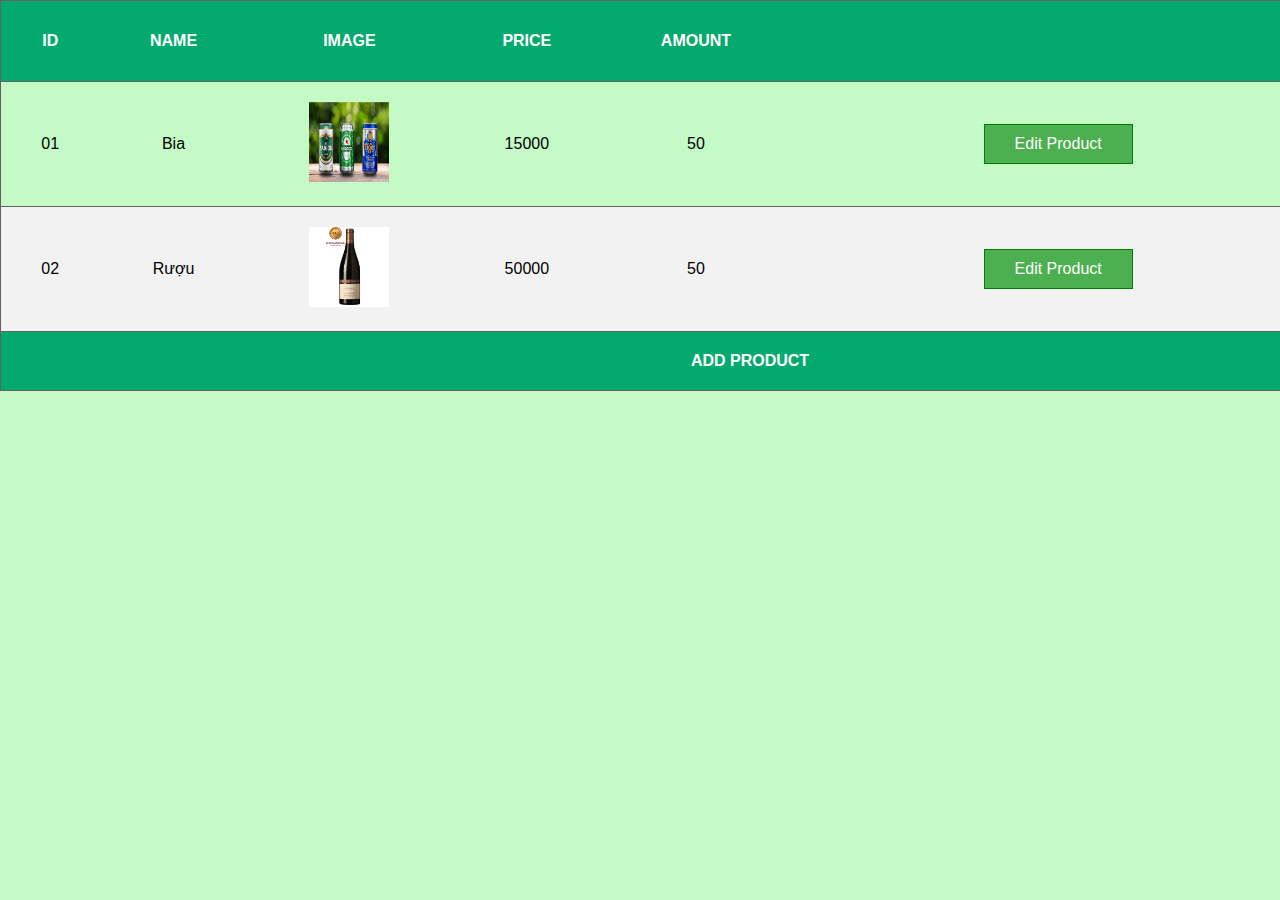
<file: html/table.html>
<!DOCTYPE html>
<html lang="en">

<head>
    <meta charset="UTF-8">
    <meta http-equiv="X-UA-Compatible" content="IE=edge">
    <meta name="viewport" content="width=device-width, initial-scale=1.0">
    <title>Document</title>
    <link rel="stylesheet" href="..\css\makeup.css">
    <link rel="stylesheet" href="..\css\normalize.css">
    <link rel="stylesheet" href="..\css\table.css">
</head>

<body>
    <!-- bảng thêm sản phẩm -->
    <div id="tableAdd">
        <table>
            <tr>
                <th colspan="2">THÊM SẢN PHẨM MỚI</th>
            </tr>
            <tr>
                <td>ID</td>
                <td><input type="number" id="addId"></td>
            </tr>
            <tr>
                <td>Name Product</td>
                <td><input type="text" id="addName"></td>
            </tr>
            <tr>
                <td>Image</td>
                <td><input type="text" id="addImage"></td>
            </tr>
            <tr>
                <td>Price</td>
                <td><input type="text" id="addPrice"></td>
            </tr>
            <tr>
                <td>Amount</td>
                <td><input type="text" id="addAmount"></td>
            </tr>
            <tr>
                <th colspan="2"><button onclick="addProduct()">UPDATE</button></th>
            </tr>
        </table>
    </div>
    <!-- bảng sửa sản phẩm -->
    <div id="tableEdit">
        <table>
            <tr>
                <th colspan="2">SỬA THÔNG TIN SẢN PHẨM</th>
            </tr>
            <tr>
                <td>ID</td>
                <td><input type="number" id="editId"></td>
            </tr>
            <tr>
                <td>Name Product</td>
                <td><input type="text" id="editName"></td>
            </tr>
            <tr>
                <td>Image</td>
                <td><input type="text" id="editImage"></td>
            </tr>
            <tr>
                <td>Price</td>
                <td><input type="text" id="editPrice"></td>
            </tr>
            <tr>
                <td>Amount</td>
                <td><input type="text" id="editAmount"></td>
            </tr>
            <tr>
                <th colspan="2" id="showEditProduct"></th>
            </tr>
        </table>
    </div>
    <!-- bảng sắp xếp -->
    <div id="tableSort">
        <table>
            <tr>
                <th colspan="2">SẮP XẾP SẢN PHẨM</th>
            </tr>
            <tr>
                <td>ID:</td>
                <td><select id="sortId" onchange="sortId()">
                    <option value="big">Cao->Thấp</option>
                    <option value="small">Thấp->Cao</option>
                </select></td>
            </tr>
            <tr>
            <tr>
                <td>Price:</td>
                <td><select id="sortPrice" onchange="sortPrice()">
                    <option value="big">Cao->Thấp</option>
                    <option value="small">Thấp->Cao</option>
                </select></td>
            </tr>
            <tr>
                <td>Amount:</td>
                <td><select id="sortAmount" onchange="sortAmount()">
                    <option value="big">Cao->Thấp</option>
                    <option value="small">Thấp->Cao</option>
                </select></td>
            </tr>
        </table>
    </div>
    <div class="tableProductClass">
        <table>
            <thead>
                <tr>
                    <th>ID</th>
                    <th>NAME</th>
                    <th>IMAGE</th>
                    <th>PRICE</th>
                    <th>AMOUNT</th>
                    <th></th>
                    <th><button onclick="showSort()">SORT</button></th>
                </tr>
            </thead>
            <tbody id="tableProduct">

            </tbody>
            <tfoot>
                <tr>
                    <th colspan="7" onclick="blockAdd()">ADD PRODUCT</th>
                </tr>
            </tfoot>
        </table>
    </div>
    <script src="..\js\product.js"></script>
    <script src="..\js\sapxep.js"></script>
    <script src="..\js\main.js"></script>
</body>

</html>
</file>
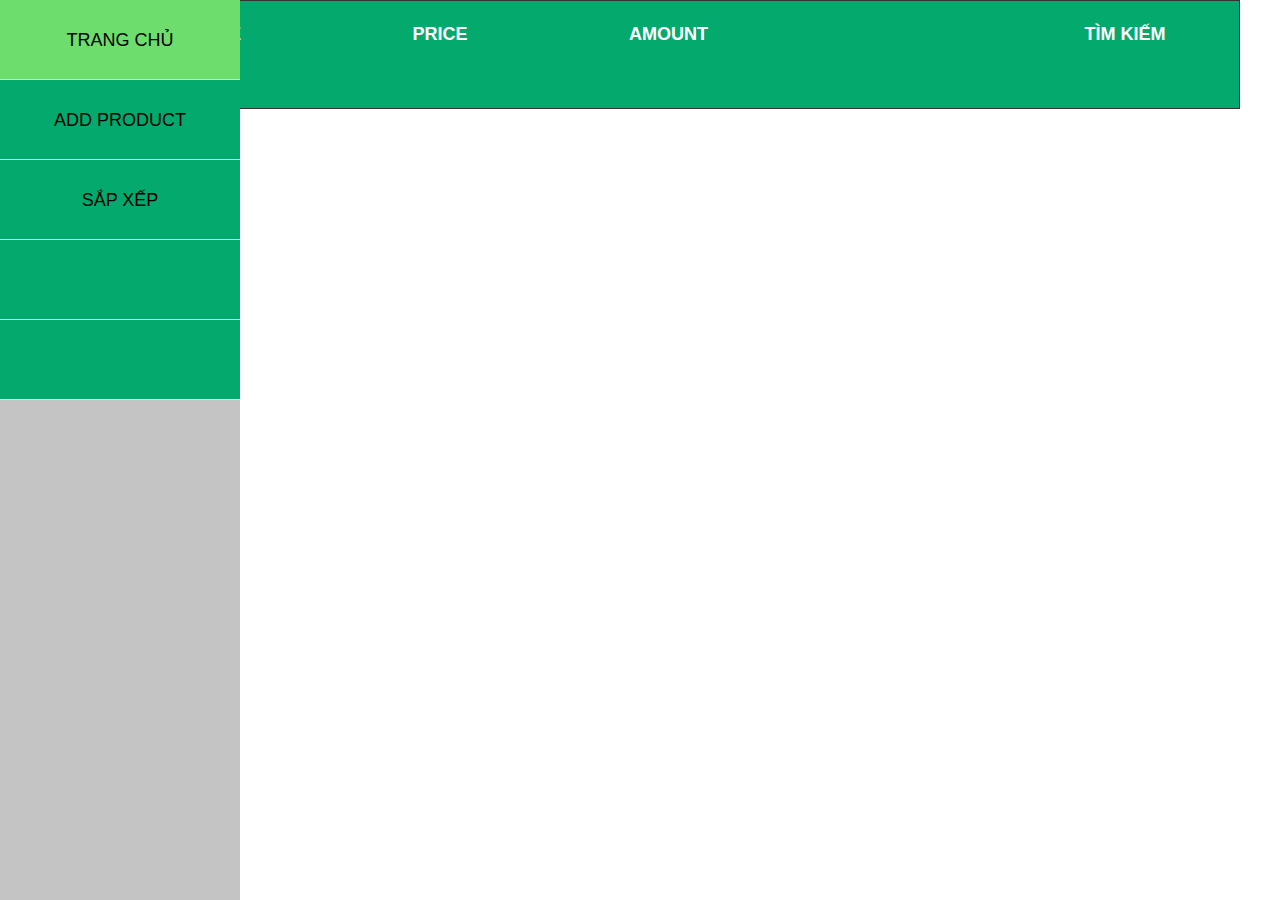
<file: admin1/html/index-admin.html>
<!DOCTYPE html>
<html lang="en">

<head>
    <meta charset="UTF-8">
    <meta http-equiv="X-UA-Compatible" content="IE=edge">
    <meta name="viewport" content="width=device-width, initial-scale=1.0">
    <title>Document</title>
    <link rel="stylesheet" href="https://www.w3schools.com/w3css/4/w3.css">
    <link rel="stylesheet" href="..\css\normalize.css">
    <link rel="stylesheet" href="..\css\table.css">
</head>

<body>
    <!-- bảng thêm sản phẩm -->
    <div id="tableAdd">
        <table>
            <tr>
                <th colspan="2">THÊM SẢN PHẨM MỚI</th>
            </tr>
            <tr>
                <td>ID</td>
                <td><input type="number" id="addId"></td>
            </tr>
            <tr>
                <td>Name Product</td>
                <td><input type="text" id="addName"></td>
            </tr>
            <tr>
                <td>Image</td>
                <td><input type="text" id="addImage"></td>
            </tr>
            <tr>
                <td>Price</td>
                <td><input type="number" id="addPrice"></td>
            </tr>
            <tr>
                <td>Amount</td>
                <td><input type="number" id="addAmount"></td>
            </tr>
            <tr>
                <th colspan="2"><button onclick="addProduct()">UPDATE</button></th>
            </tr>
        </table>
    </div>
    <!-- bảng sửa sản phẩm -->
    <div id="tableEdit">
        <table>
            <tr>
                <th colspan="2">SỬA THÔNG TIN SẢN PHẨM</th>
            </tr>
            <tr>
                <td>ID</td>
                <td><input type="number" id="editId"></td>
            </tr>
            <tr>
                <td>Name Product</td>
                <td><input type="text" id="editName"></td>
            </tr>
            <tr>
                <td>Image</td>
                <td><input type="text" id="editImage"></td>
            </tr>
            <tr>
                <td>Price</td>
                <td><input type="number" id="editPrice"></td>
            </tr>
            <tr>
                <td>Amount</td>
                <td><input type="number" id="editAmount"></td>
            </tr>
            <tr>
                <th colspan="2" id="showEditProduct"></th>
            </tr>
        </table>
    </div>
    <!-- bảng sắp xếp -->
    <div id="tableSort">
        <table>
            <tr>
                <th colspan="2">SẮP XẾP SẢN PHẨM</th>
            </tr>
            <tr>
                <td>ID:</td>
                <td><select id="sortId" onchange="sortId()">
                        <option value="big">Cao->Thấp</option>
                        <option value="small">Thấp->Cao</option>
                    </select></td>
            </tr>
            <tr>
            <tr>
                <td>Price:</td>
                <td><select id="sortPrice" onchange="sortPrice()">
                        <option value="big">Cao->Thấp</option>
                        <option value="small">Thấp->Cao</option>
                    </select></td>
            </tr>
            <tr>
                <td>Amount:</td>
                <td><select id="sortAmount" onchange="sortAmount()">
                        <option value="big">Cao->Thấp</option>
                        <option value="small">Thấp->Cao</option>
                    </select></td>
            </tr>
        </table>
    </div>
    <!-- thanh menu -->
    <div class="menu">
        <ul>
            <li><a href="#" onclick="home()">TRANG CHỦ</a></li>
            <li><a href="#" onclick="blockAdd()">ADD PRODUCT</a></li>
            <li><a href="#" onclick="showSort()">SẮP XẾP</a></li>
            <li></li>
            <li></li>
        </ul>
    </div>
    <!-- bảng sản phẩm -->
    <div class="tableProductClass">
        <table>
            <thead>
                <tr>
                    <th>ID</th>
                    <th>NAME</th>
                    <th>IMAGE</th>
                    <th>PRICE</th>
                    <th>AMOUNT</th>
                    <th id="search"><input style="display:none ;" type="text" id="showSearch"
                            class="w3-input w3-border-0"></th>
                    <th><a href="#" onclick="showSearch()">TÌM KIẾM</a></th>
                </tr>
            </thead>
            <tbody id="tableProduct"></tbody>
            <tfoot>
                <tr>
                    <th colspan="7"> </th>
                </tr>
            </tfoot>
        </table>
    </div>
    <div id="tableSearch">
        <table>
            <tr onclick="nameSearch()">
                <td>NAME</td>
            </tr>
            <tr>
            <tr onclick="priceSearch()">
                <td>PRICE</td>
            </tr>
            <tr onclick="idSearch()">
                <td>ID</td>
            </tr>
        </table>
    </div>
    <script src="..\js\product-admin.js"></script>
    <script src="..\js\tim-kiem-admin.js"></script>
    <script src="..\js\sapxep-admin.js"></script>
    <script src="..\js\main2-local-admin.js"></script>

</body>

</html>
</file>
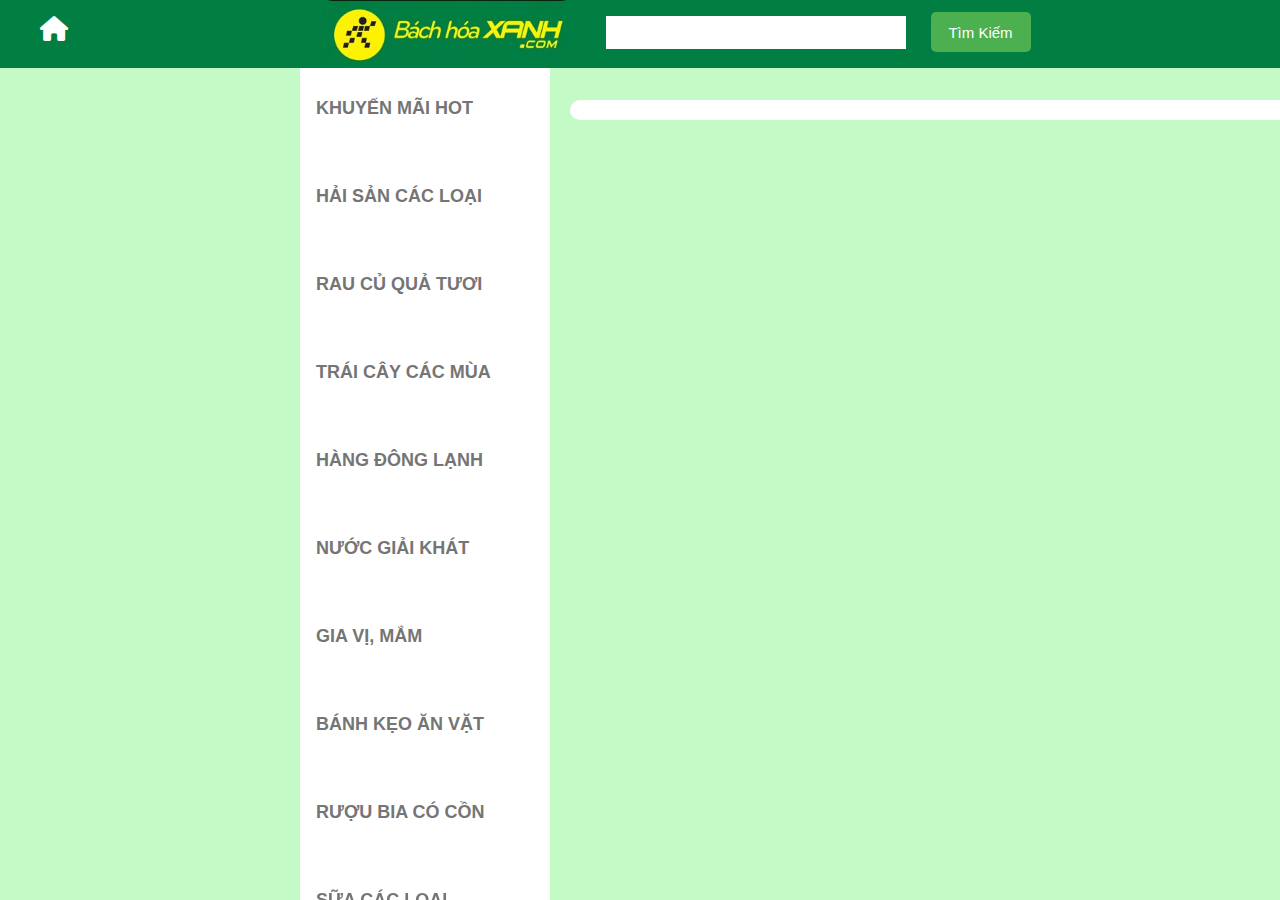
<file: admin1/html/index-user.html>
<!DOCTYPE html>
<html lang="en">

<head>
    <meta charset="UTF-8">
    <meta http-equiv="X-UA-Compatible" content="IE=edge">
    <meta name="viewport" content="width=device-width, initial-scale=1.0">
    <title>Document</title>
    <link rel="stylesheet" href="https://www.w3schools.com/w3css/4/w3.css">
    <link rel="stylesheet" href="https://cdnjs.cloudflare.com/ajax/libs/font-awesome/6.1.1/css/all.min.css">
    <link rel="stylesheet" href="https://cdnjs.cloudflare.com/ajax/libs/font-awesome/4.7.0/css/font-awesome.min.css">
    <link rel="stylesheet" href="..\css\normalize.css">
    <link rel="stylesheet" href="..\css\makeup-user.css">

</head>

<body>
    <!-- menu 1 -->
    <nav class="menu1">
        <div class="w3-padding-64 w3-large w3-text-grey" style="font-weight:bold">
            <a href="#" class="w3-bar-item w3-button">KHUYẾN MÃI HOT</a>
            <a href="#" class="w3-bar-item w3-button">HẢI SẢN CÁC LOẠI</a>
            <a href="#" class="w3-bar-item w3-button">RAU CỦ QUẢ TƯƠI</a>
            <a href="#" class="w3-bar-item w3-button">TRÁI CÂY CÁC MÙA</a>
            <a href="#" class="w3-bar-item w3-button">HÀNG ĐÔNG LẠNH</a>
            <a href="#" class="w3-bar-item w3-button">NƯỚC GIẢI KHÁT</a>
            <a href="#" class="w3-bar-item w3-button">GIA VỊ, MẮM</a>
            <a href="#" class="w3-bar-item w3-button">BÁNH KẸO ĂN VẶT</a>
            <a href="#" class="w3-bar-item w3-button">RƯỢU BIA CÓ CỒN</a>
            <a href="#" class="w3-bar-item w3-button">SỮA CÁC LOẠI</a>

        </div>
    </nav>
    <!-- menu 2 -->
    <nav class="menu2">
        <ul>
            <li><a href="#" ><i class="fa-solid fa-house" onclick="home()" style="font-size: 25px;"></i></a></li>
            <li class="logo"> <a href="https://www.bachhoaxanh.com/"><img src="..\img\logo\logo1.png"> </a> </li>
            <li class="textput"><input class="w3-input w3-border-0" type="text" style="width: 300px;" id="textSearch"></p>
            </li>
            <li><button class="buttonSearch" onclick="search()">Tìm Kiếm</button></li>
            <li class="gio"><a href="#" onclick="showCart()"><i style="font-size: 25px;"
                        class="fa-solid fa-cart-shopping"></i></a></li>
            <li></li>
            <li class="login"><a href="#" onclick="showlogIn()"><i style="font-size: 25px"
                        class="fa-solid fa-right-to-bracket"></i></a></li>
        </ul>
    </nav>
    <div class="cart" id="carts" style="display:none ;">
        <button class="x" onclick="noneCart()" style="border: none;font-size: 25px;">
            <i class="fa-solid fa-circle-xmark"></i>
        </button>
        <div class="divCart">
            <table class="tableCart">
                <thead>
                    <tr>
                        <th>ID</th>
                        <th>NAME</th>
                        <th>IMAGE</th>
                        <th>PRICE</th>
                        <th>AMOUNT</th>
                        <th></th>
                        <th></th>
                    </tr>
                </thead>
                <tbody id="cartProduct"></tbody>
                <tfoot>
                    <tr><th colspan="7">
                    <button id="buyProduct" onclick="pay()">THANH TOÁN</button>
                    </th></tr>
                    <tr><td>Thành Tiền:</td>
                        <td><p id="pay"></p></td>
                    </tr>
                    
            </tfoot>
            </table>
        </div>
        
    </div>
    <div class="logIn" id="logIns" style="display:none ;">
        <button class="x" onclick="noneLogin()" style="border: none; font-size: 25px">
            <i class="fa-solid fa-circle-xmark"></i>
        </button>

        <div class="nhap">
            <form action="">
                <h2>Name:</h2>
                <input type="text" class="w3-input w3-border-0" style="width: 200px;">
                <h2>Password:</h2>
                <input type="password" class="w3-input w3-border-0" style="width: 200px;">
                <input class="nut" type="button" value="Đăng nhập">
                <input class="nut" type="button" value="Đăng kí">
            </form>
        </div>
    </div>
    <div class="content">
        <table id="tableProduct" class="product"></table>
    </div>
    
    <script src="..\js\product-user.js"></script>
    <script src="..\js\log-in-user.js"></script>
    <script src="..\js\cart-user.js"></script>
    <script src="..\js\tim-kiem-user.js"></script>
    <script src="..\js\main-user.js"></script>
</body>

</html>
</file>
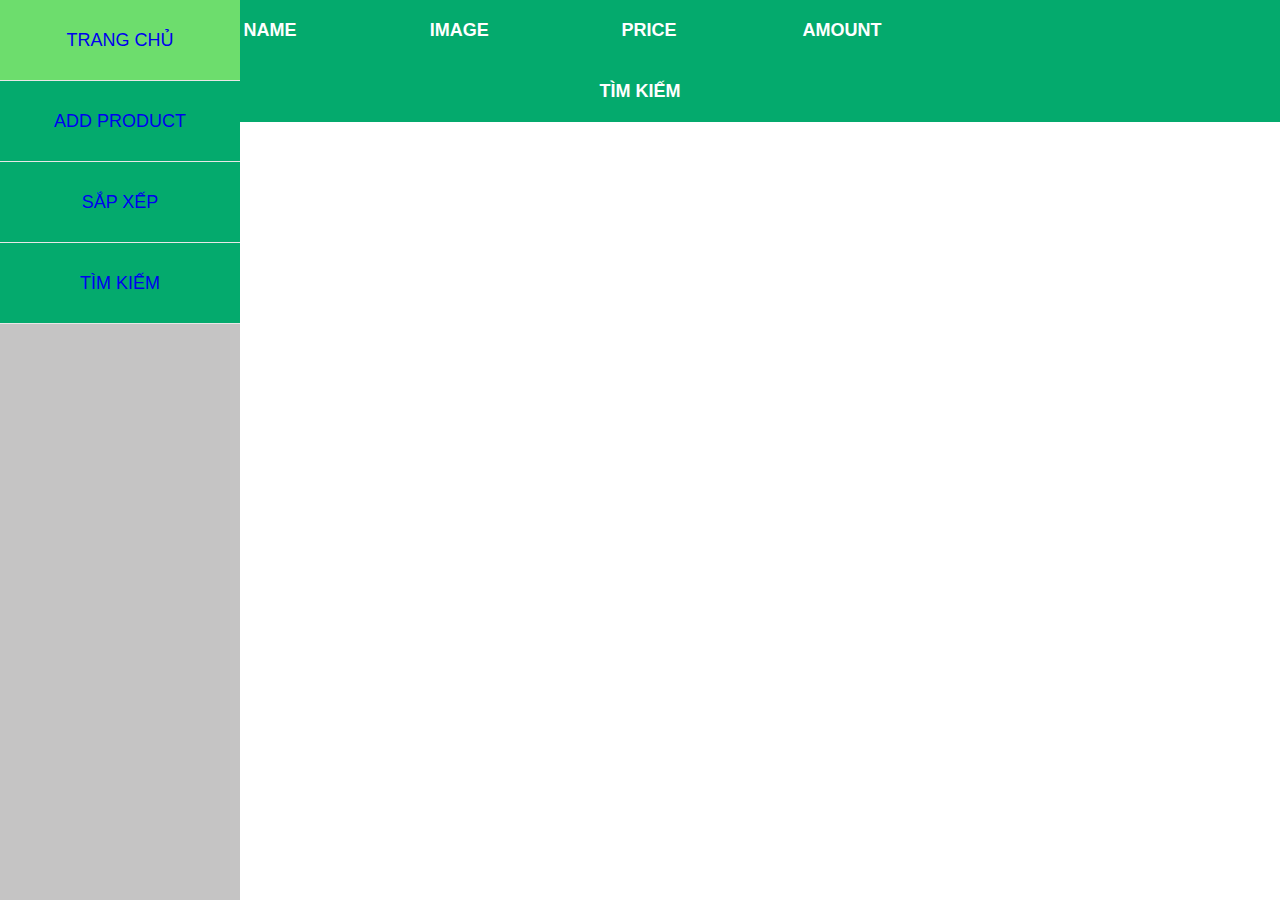
<file: admin1/html/table.html>
<!DOCTYPE html>
<html lang="en">

<head>
    <meta charset="UTF-8">
    <meta http-equiv="X-UA-Compatible" content="IE=edge">
    <meta name="viewport" content="width=device-width, initial-scale=1.0">
    <title>Document</title>
    <link rel="stylesheet" href="..\css\normalize.css">
    <link rel="stylesheet" href="..\css\table.css">
</head>

<body>
    <!-- bảng thêm sản phẩm -->
    <div id="tableAdd">
        <table>
            <tr>
                <th colspan="2">THÊM SẢN PHẨM MỚI</th>
            </tr>
            <tr>
                <td>ID</td>
                <td><input type="number" id="addId"></td>
            </tr>
            <tr>
                <td>Name Product</td>
                <td><input type="text" id="addName"></td>
            </tr>
            <tr>
                <td>Image</td>
                <td><input type="text" id="addImage"></td>
            </tr>
            <tr>
                <td>Price</td>
                <td><input type="text" id="addPrice"></td>
            </tr>
            <tr>
                <td>Amount</td>
                <td><input type="text" id="addAmount"></td>
            </tr>
            <tr>
                <th colspan="2"><button onclick="addProduct()">UPDATE</button></th>
            </tr>
        </table>
    </div>
    <!-- bảng sửa sản phẩm -->
    <div id="tableEdit">
        <table>
            <tr>
                <th colspan="2">SỬA THÔNG TIN SẢN PHẨM</th>
            </tr>
            <tr>
                <td>ID</td>
                <td><input type="number" id="editId"></td>
            </tr>
            <tr>
                <td>Name Product</td>
                <td><input type="text" id="editName"></td>
            </tr>
            <tr>
                <td>Image</td>
                <td><input type="text" id="editImage"></td>
            </tr>
            <tr>
                <td>Price</td>
                <td><input type="text" id="editPrice"></td>
            </tr>
            <tr>
                <td>Amount</td>
                <td><input type="text" id="editAmount"></td>
            </tr>
            <tr>
                <th colspan="2" id="showEditProduct"></th>
            </tr>
        </table>
    </div>
    <!-- bảng sắp xếp -->
    <div id="tableSort">
        <table>
            <tr>
                <th colspan="2">SẮP XẾP SẢN PHẨM</th>
            </tr>
            <tr>
                <td>ID:</td>
                <td><select id="sortId" onchange="sortId()">
                    <option value="big">Cao->Thấp</option>
                    <option value="small">Thấp->Cao</option>
                </select></td>
            </tr>
            <tr>
            <tr>
                <td>Price:</td>
                <td><select id="sortPrice" onchange="sortPrice()">
                    <option value="big">Cao->Thấp</option>
                    <option value="small">Thấp->Cao</option>
                </select></td>
            </tr>
            <tr>
                <td>Amount:</td>
                <td><select id="sortAmount" onchange="sortAmount()">
                    <option value="big">Cao->Thấp</option>
                    <option value="small">Thấp->Cao</option>
                </select></td>
            </tr>
        </table>
    </div>
    <!-- thanh menu -->
    <div class="menu">
        <ul>
            <li><a href="#" onclick="">TRANG CHỦ</a></li>
            <li><a href="#" onclick="blockAdd()">ADD PRODUCT</a></li>
            <li><a href="#" onclick="showSort()">SẮP XẾP</a></li>
            <li><a href="#" onclick="showSearch()">TÌM KIẾM</a>
        </ul>
    </div>
    <!-- bảng sản phẩm -->
    <div class="tableProductClass">
        <table>
            <thead>
                <tr>
                    <th>ID</th>
                    <th>NAME</th>
                    <th>IMAGE</th>
                    <th>PRICE</th>
                    <th>AMOUNT</th>
                    <th></th>
                    <th></th>
                </tr>
            </thead>
            <tbody id="tableProduct">

            </tbody>
            <tfoot>
                <tr>
                    <th colspan="7"> </th>
                </tr>
            </tfoot>
        </table>
    </div>
    <div id="showSearch">
        <table>
            <thead>
                <tr>
                    <th>ID</th>
                    <th>NAME</th>
                    <th>IMAGE</th>
                    <th>PRICE</th>
                    <th>AMOUNT</th>
                    <th></th>
                    <th></th>
                </tr>
            </thead>
            <tbody id="tableSearch">

            </tbody>
            <tfoot>
                <tr>
                    <th colspan="7">TÌM KIẾM</th>
                </tr>
            </tfoot>
        </table>
    </div>

    <script src="..\js\product.js"></script>
    <script src="..\js\sapxep.js"></script>
    <script src="..\js\main2-local.js"></script>
</body>

</html>
</file>
